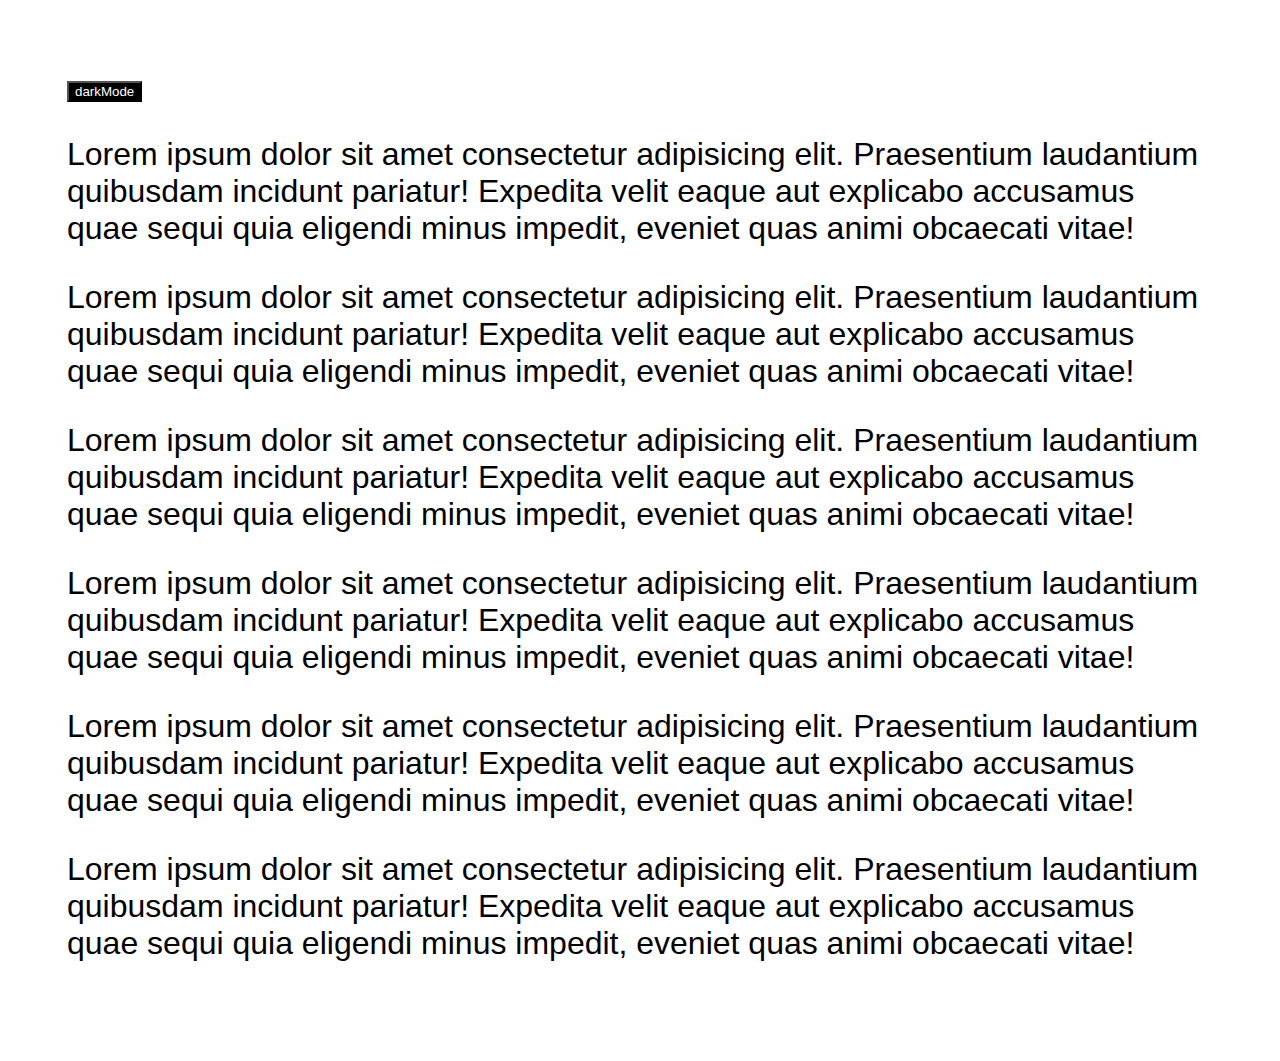
<file: Tamrin-js/1-Dark-Mode/index.html>
<!DOCTYPE html>
<html lang="en">
<head>
    <meta charset="UTF-8">
    <meta http-equiv="X-UA-Compatible" content="IE=edge">
    <meta name="viewport" content="width=device-width, initial-scale=1.0">
    <link rel="stylesheet" href="scss/style.css">
    <title>Document</title>
</head>
<body>
    
    <div class="main">
        <button>darkMode</button>
        <button>LightMode</button>
        <p>Lorem ipsum dolor sit amet consectetur adipisicing elit. Praesentium laudantium quibusdam incidunt pariatur! Expedita velit eaque aut explicabo accusamus quae sequi quia eligendi minus impedit, eveniet quas animi obcaecati vitae!</p>
        <p>Lorem ipsum dolor sit amet consectetur adipisicing elit. Praesentium laudantium quibusdam incidunt pariatur! Expedita velit eaque aut explicabo accusamus quae sequi quia eligendi minus impedit, eveniet quas animi obcaecati vitae!</p>
        <p>Lorem ipsum dolor sit amet consectetur adipisicing elit. Praesentium laudantium quibusdam incidunt pariatur! Expedita velit eaque aut explicabo accusamus quae sequi quia eligendi minus impedit, eveniet quas animi obcaecati vitae!</p>
        <p>Lorem ipsum dolor sit amet consectetur adipisicing elit. Praesentium laudantium quibusdam incidunt pariatur! Expedita velit eaque aut explicabo accusamus quae sequi quia eligendi minus impedit, eveniet quas animi obcaecati vitae!</p>
        <p>Lorem ipsum dolor sit amet consectetur adipisicing elit. Praesentium laudantium quibusdam incidunt pariatur! Expedita velit eaque aut explicabo accusamus quae sequi quia eligendi minus impedit, eveniet quas animi obcaecati vitae!</p>
        <p>Lorem ipsum dolor sit amet consectetur adipisicing elit. Praesentium laudantium quibusdam incidunt pariatur! Expedita velit eaque aut explicabo accusamus quae sequi quia eligendi minus impedit, eveniet quas animi obcaecati vitae!</p>
    </div>

    <script src="js/script.js"></script>
</body>
</html>
</file>
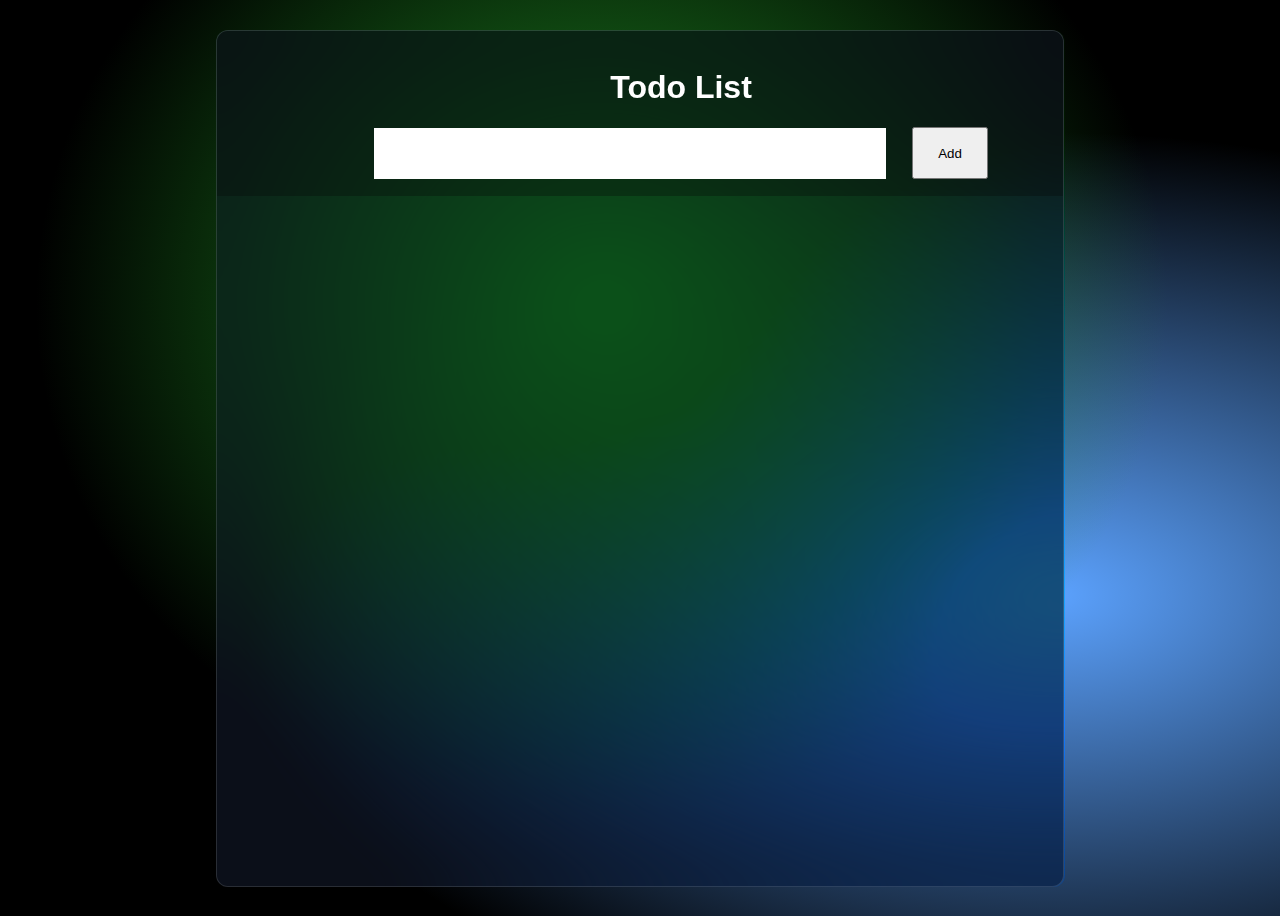
<file: Tamrin-js/10-Todo-List/index.html>
<!DOCTYPE html>
<html lang="en">
<head>
    <meta charset="UTF-8">
    <meta http-equiv="X-UA-Compatible" content="IE=edge">
    <meta name="viewport" content="width=device-width, initial-scale=1.0">
    <link rel="stylesheet" href="scss/style.css">
    <!-- CSS only -->
    <link href="https://cdn.jsdelivr.net/npm/bootstrap@5.2.1/dist/css/bootstrap.min.css" rel="stylesheet" integrity="sha384-iYQeCzEYFbKjA/T2uDLTpkwGzCiq6soy8tYaI1GyVh/UjpbCx/TYkiZhlZB6+fzT" crossorigin="anonymous">
    <title>Document</title>
</head>
<body> 

      <div class="card">
        <div class="Add-input">
            <h1>Todo List</h1>
            <input type="text">
            <button>Add</button>
            <button>Edit</button>
        </div>
        <ul id="ul" class="list-unstyled m-4 text-white">
        </ul>
      </div>
    
    <script src="js/script.js"></script>
</body>
</html>
</file>
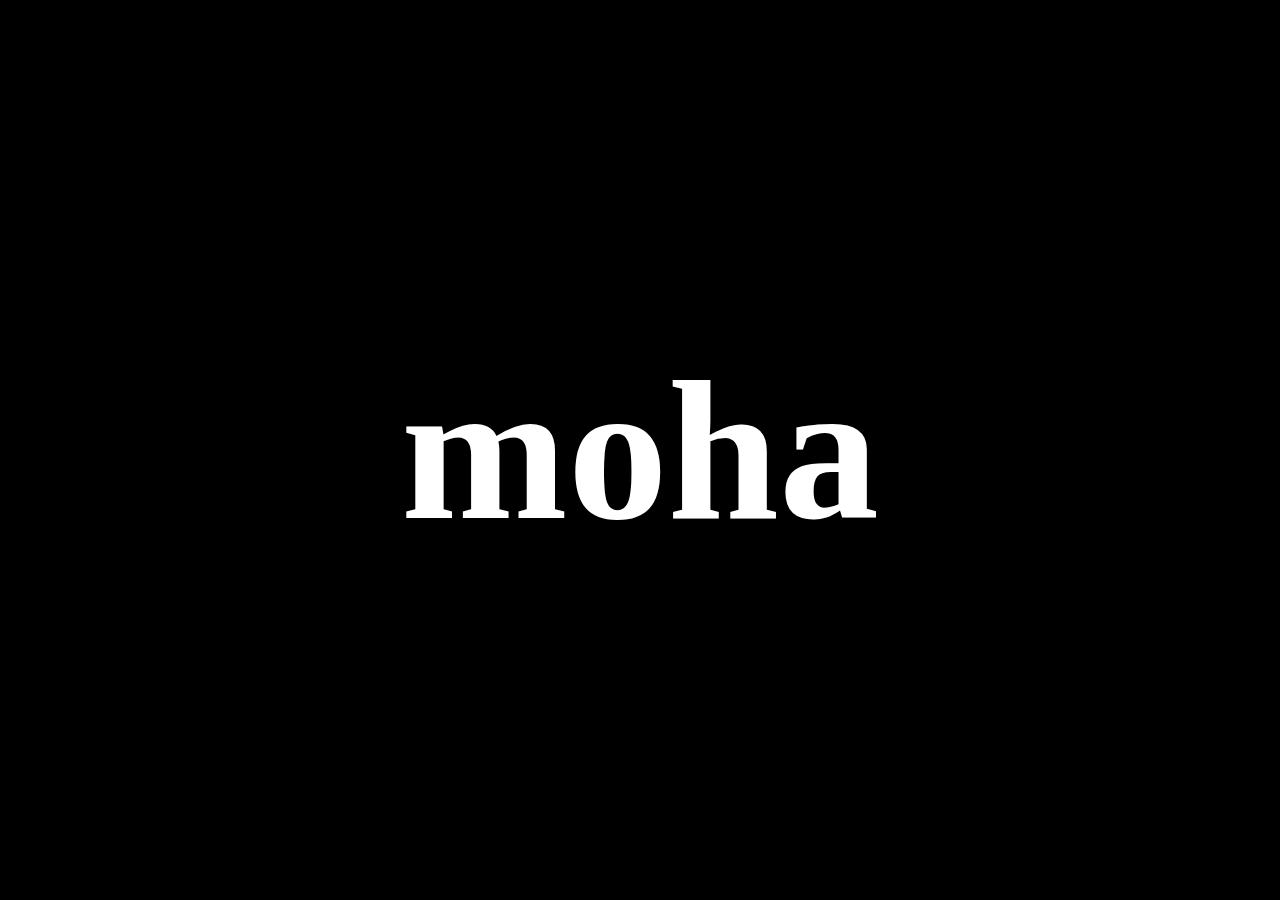
<file: Tamrin-js/12-writenameonline/index.html>
<!DOCTYPE html>
<html lang="en">
<head>
    <meta charset="UTF-8">
    <meta http-equiv="X-UA-Compatible" content="IE=edge">
    <meta name="viewport" content="width=device-width, initial-scale=1.0">
    <link rel="stylesheet" href="scss/style.css">
    <title>Document</title>
</head>
<body>

    <main>
        <h1>s</h1>
    </main>


    <script src="js/script.js"></script>
</body>
</html>
</file>
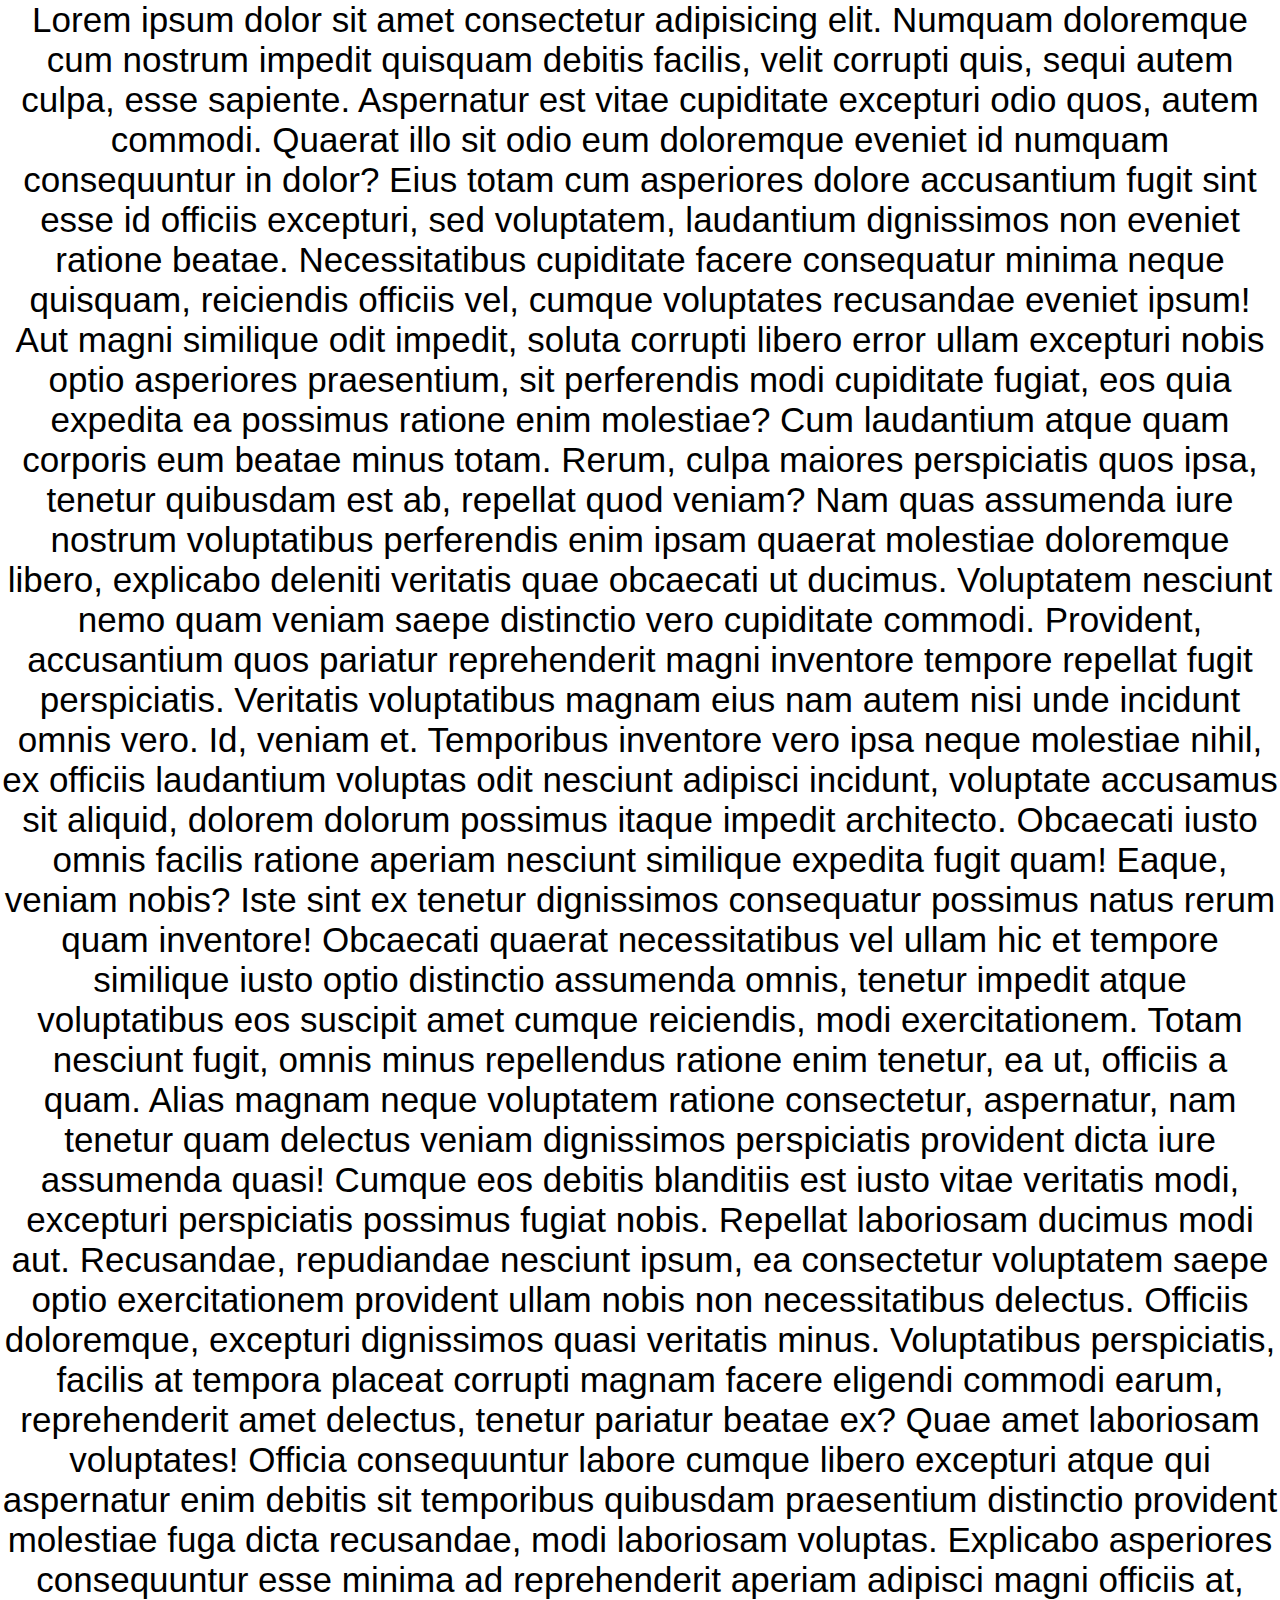
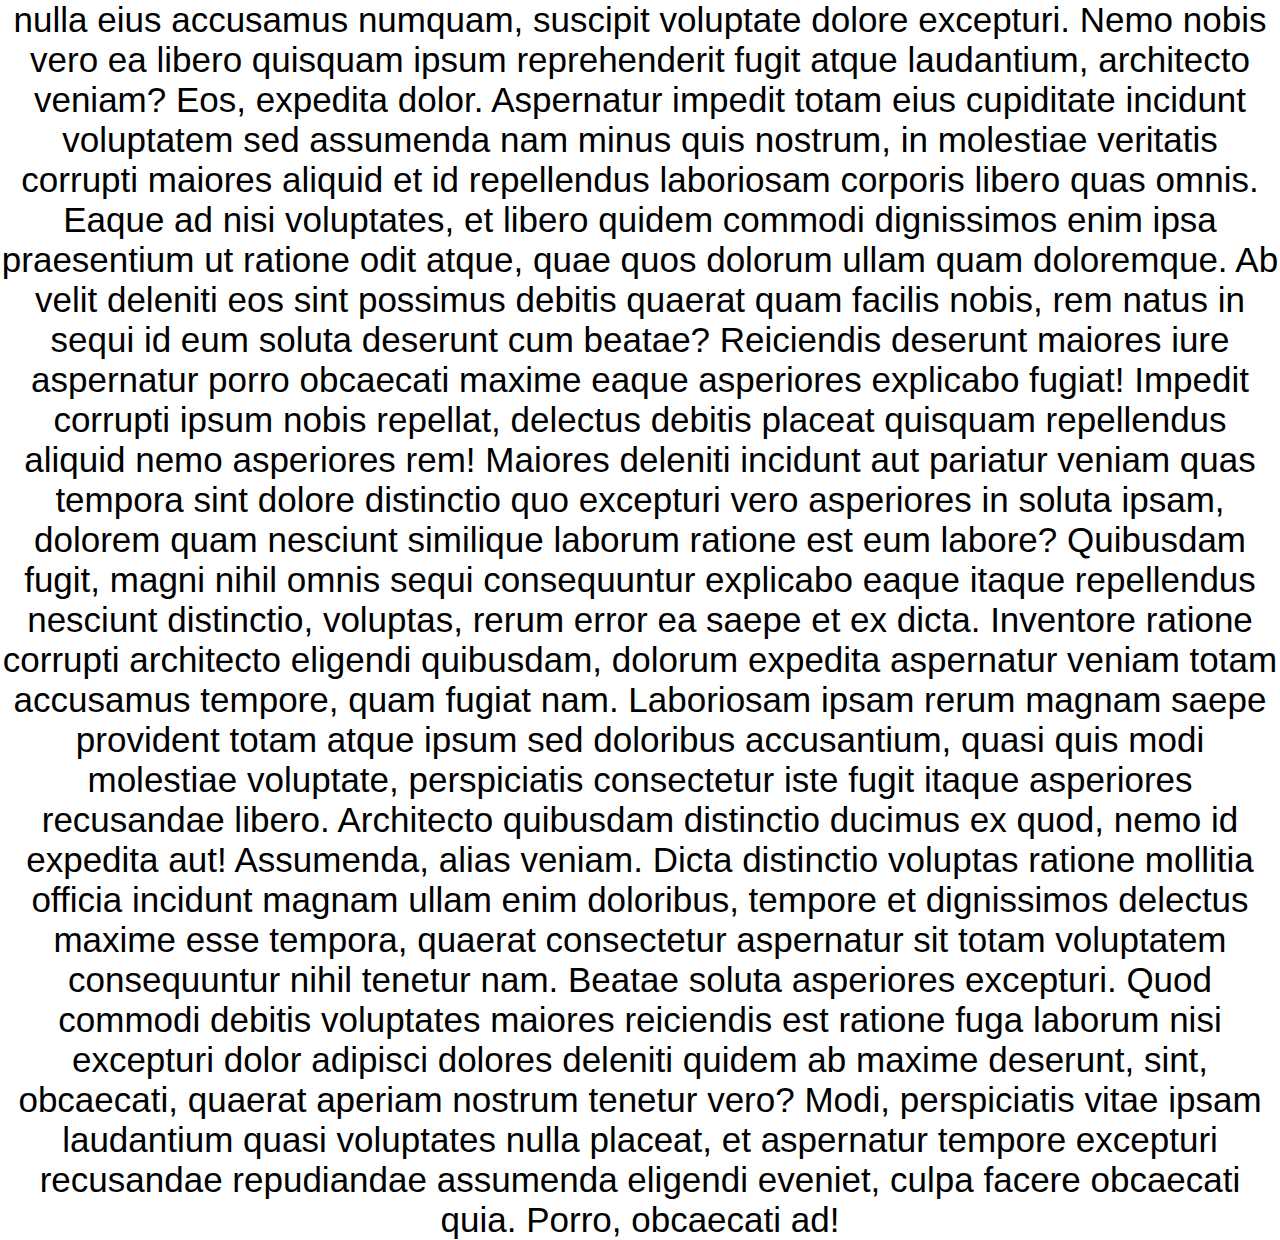
<file: Tamrin-js/13-tamrin/index.html>
<!DOCTYPE html>
<html lang="en">
<head>
    <meta charset="UTF-8">
    <meta http-equiv="X-UA-Compatible" content="IE=edge">
    <meta name="viewport" content="width=device-width, initial-scale=1.0">
    <title>Document</title>
    <style>
        *{
            padding: 0;
            margin: 0;
            box-sizing: border-box;
        }
        body{
            width: 100%;

        }
        main{
            font-size: 35px;
            font-family: Arial, "Helvetica Neue", Helvetica, sans-serif;
            width: 100%;
            text-align: center;
        }
        p{
            transition: 2s;
        }

    </style>
</head>
<body>

    <main>
        <p>Lorem ipsum dolor sit amet consectetur adipisicing elit. Numquam doloremque cum nostrum impedit quisquam debitis facilis, velit corrupti quis, sequi autem culpa, esse sapiente. Aspernatur est vitae cupiditate excepturi odio quos, autem commodi. Quaerat illo sit odio eum doloremque eveniet id numquam consequuntur in dolor? Eius totam cum asperiores dolore accusantium fugit sint esse id officiis excepturi, sed voluptatem, laudantium dignissimos non eveniet ratione beatae. Necessitatibus cupiditate facere consequatur minima neque quisquam, reiciendis officiis vel, cumque voluptates recusandae eveniet ipsum! Aut magni similique odit impedit, soluta corrupti libero error ullam excepturi nobis optio asperiores praesentium, sit perferendis modi cupiditate fugiat, eos quia expedita ea possimus ratione enim molestiae? Cum laudantium atque quam corporis eum beatae minus totam. Rerum, culpa maiores perspiciatis quos ipsa, tenetur quibusdam est ab, repellat quod veniam? Nam quas assumenda iure nostrum voluptatibus perferendis enim ipsam quaerat molestiae doloremque libero, explicabo deleniti veritatis quae obcaecati ut ducimus. Voluptatem nesciunt nemo quam veniam saepe distinctio vero cupiditate commodi. Provident, accusantium quos pariatur reprehenderit magni inventore tempore repellat fugit perspiciatis. Veritatis voluptatibus magnam eius nam autem nisi unde incidunt omnis vero. Id, veniam et. Temporibus inventore vero ipsa neque molestiae nihil, ex officiis laudantium voluptas odit nesciunt adipisci incidunt, voluptate accusamus sit aliquid, dolorem dolorum possimus itaque impedit architecto. Obcaecati iusto omnis facilis ratione aperiam nesciunt similique expedita fugit quam! Eaque, veniam nobis? Iste sint ex tenetur dignissimos consequatur possimus natus rerum quam inventore! Obcaecati quaerat necessitatibus vel ullam hic et tempore similique iusto optio distinctio assumenda omnis, tenetur impedit atque voluptatibus eos suscipit amet cumque reiciendis, modi exercitationem. Totam nesciunt fugit, omnis minus repellendus ratione enim tenetur, ea ut, officiis a quam. Alias magnam neque voluptatem ratione consectetur, aspernatur, nam tenetur quam delectus veniam dignissimos perspiciatis provident dicta iure assumenda quasi! Cumque eos debitis blanditiis est iusto vitae veritatis modi, excepturi perspiciatis possimus fugiat nobis. Repellat laboriosam ducimus modi aut. Recusandae, repudiandae nesciunt ipsum, ea consectetur voluptatem saepe optio exercitationem provident ullam nobis non necessitatibus delectus. Officiis doloremque, excepturi dignissimos quasi veritatis minus. Voluptatibus perspiciatis, facilis at tempora placeat corrupti magnam facere eligendi commodi earum, reprehenderit amet delectus, tenetur pariatur beatae ex? Quae amet laboriosam voluptates! Officia consequuntur labore cumque libero excepturi atque qui aspernatur enim debitis sit temporibus quibusdam praesentium distinctio provident molestiae fuga dicta recusandae, modi laboriosam voluptas. Explicabo asperiores consequuntur esse minima ad reprehenderit aperiam adipisci magni officiis at, nulla eius accusamus numquam, suscipit voluptate dolore excepturi. Nemo nobis vero ea libero quisquam ipsum reprehenderit fugit atque laudantium, architecto veniam? Eos, expedita dolor. Aspernatur impedit totam eius cupiditate incidunt voluptatem sed assumenda nam minus quis nostrum, in molestiae veritatis corrupti maiores aliquid et id repellendus laboriosam corporis libero quas omnis. Eaque ad nisi voluptates, et libero quidem commodi dignissimos enim ipsa praesentium ut ratione odit atque, quae quos dolorum ullam quam doloremque. Ab velit deleniti eos sint possimus debitis quaerat quam facilis nobis, rem natus in sequi id eum soluta deserunt cum beatae? Reiciendis deserunt maiores iure aspernatur porro obcaecati maxime eaque asperiores explicabo fugiat! Impedit corrupti ipsum nobis repellat, delectus debitis placeat quisquam repellendus aliquid nemo asperiores rem! Maiores deleniti incidunt aut pariatur veniam quas tempora sint dolore distinctio quo excepturi vero asperiores in soluta ipsam, dolorem quam nesciunt similique laborum ratione est eum labore? Quibusdam fugit, magni nihil omnis sequi consequuntur explicabo eaque itaque repellendus nesciunt distinctio, voluptas, rerum error ea saepe et ex dicta. Inventore ratione corrupti architecto eligendi quibusdam, dolorum expedita aspernatur veniam totam accusamus tempore, quam fugiat nam. Laboriosam ipsam rerum magnam saepe provident totam atque ipsum sed doloribus accusantium, quasi quis modi molestiae voluptate, perspiciatis consectetur iste fugit itaque asperiores recusandae libero. Architecto quibusdam distinctio ducimus ex quod, nemo id expedita aut! Assumenda, alias veniam. Dicta distinctio voluptas ratione mollitia officia incidunt magnam ullam enim doloribus, tempore et dignissimos delectus maxime esse tempora, quaerat consectetur aspernatur sit totam voluptatem consequuntur nihil tenetur nam. Beatae soluta asperiores excepturi. Quod commodi debitis voluptates maiores reiciendis est ratione fuga laborum nisi excepturi dolor adipisci dolores deleniti quidem ab maxime deserunt, sint, obcaecati, quaerat aperiam nostrum tenetur vero? Modi, perspiciatis vitae ipsam laudantium quasi voluptates nulla placeat, et aspernatur tempore excepturi recusandae repudiandae assumenda eligendi eveniet, culpa facere obcaecati quia. Porro, obcaecati ad!</p>

    </main>
    


    <script>

        document.addEventListener('scroll',function(){
            let m = this.documentElement.scrollTop  
            if(m > 1000){
                document.getElementsByTagName('p')[0].style['opacity'] = '0'

            }else{
                document.getElementsByTagName('p')[0].style['opacity'] = '1'
            }

        })
    </script>
</body>
</html>
</file>
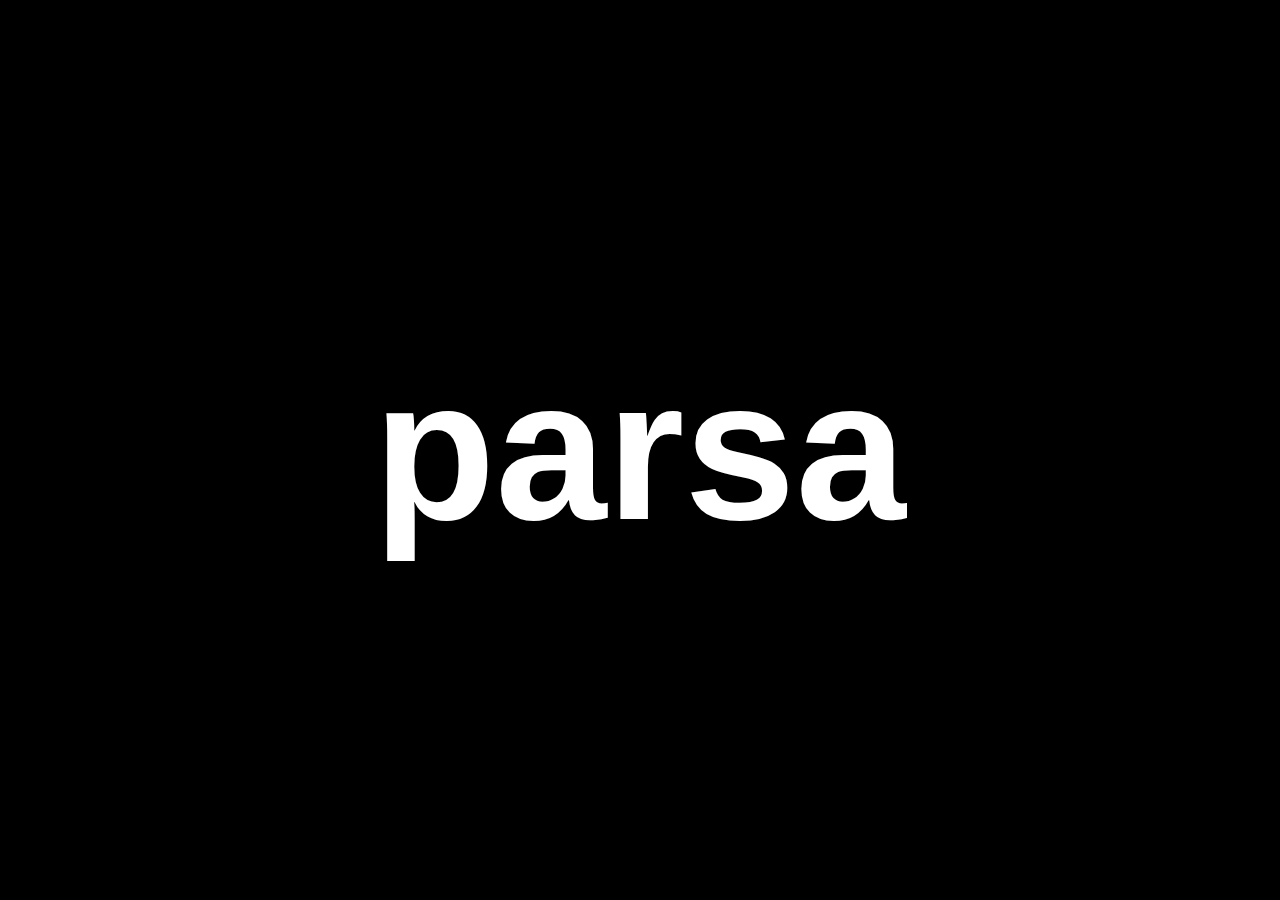
<file: Tamrin-js/3-mousemove[2]/index.html>
<!DOCTYPE html>
<html lang="en">
<head>
    <meta charset="UTF-8">
    <meta http-equiv="X-UA-Compatible" content="IE=edge">
    <meta name="viewport" content="width=device-width, initial-scale=1.0">
    <link rel="stylesheet" href="scss/style.css">
    <title>Document</title>
</head>
<body>

    <section>
        <h2>parsa</h2>
    </section>
    

    <script src="js/script.js"></script>
</body>
</html>
</file>
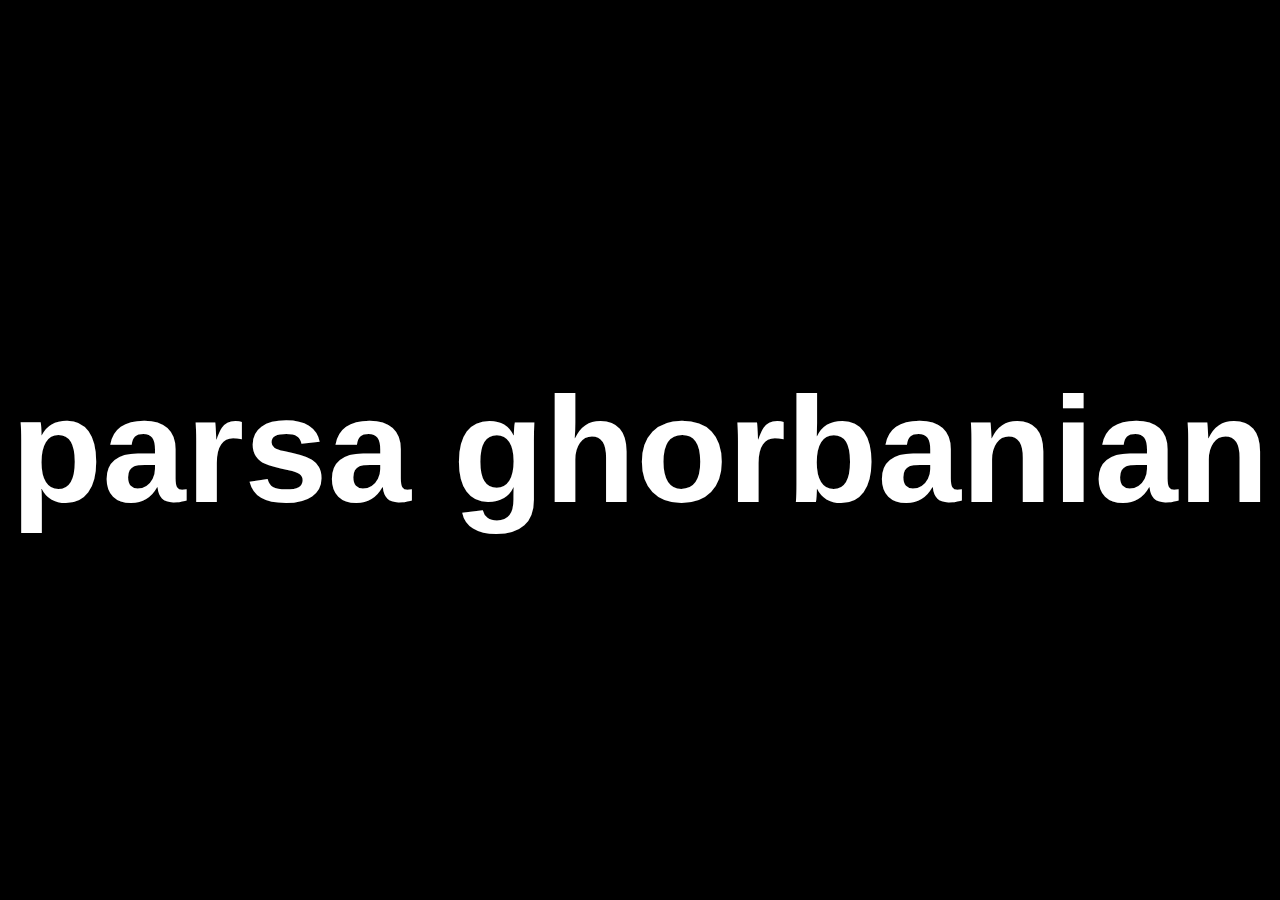
<file: Tamrin-js/4-mousemove[3]/index.html>
<!DOCTYPE html>
<html lang="en">
<head>
    <meta charset="UTF-8">
    <meta http-equiv="X-UA-Compatible" content="IE=edge">
    <meta name="viewport" content="width=device-width, initial-scale=1.0">
    <link rel="stylesheet" href="scss/style.css">
    <title>Document</title>
</head>
<body>

    <h1>parsa ghorbanian</h1>



    <script src="js/script.js"></script>
</body>
</html>
</file>
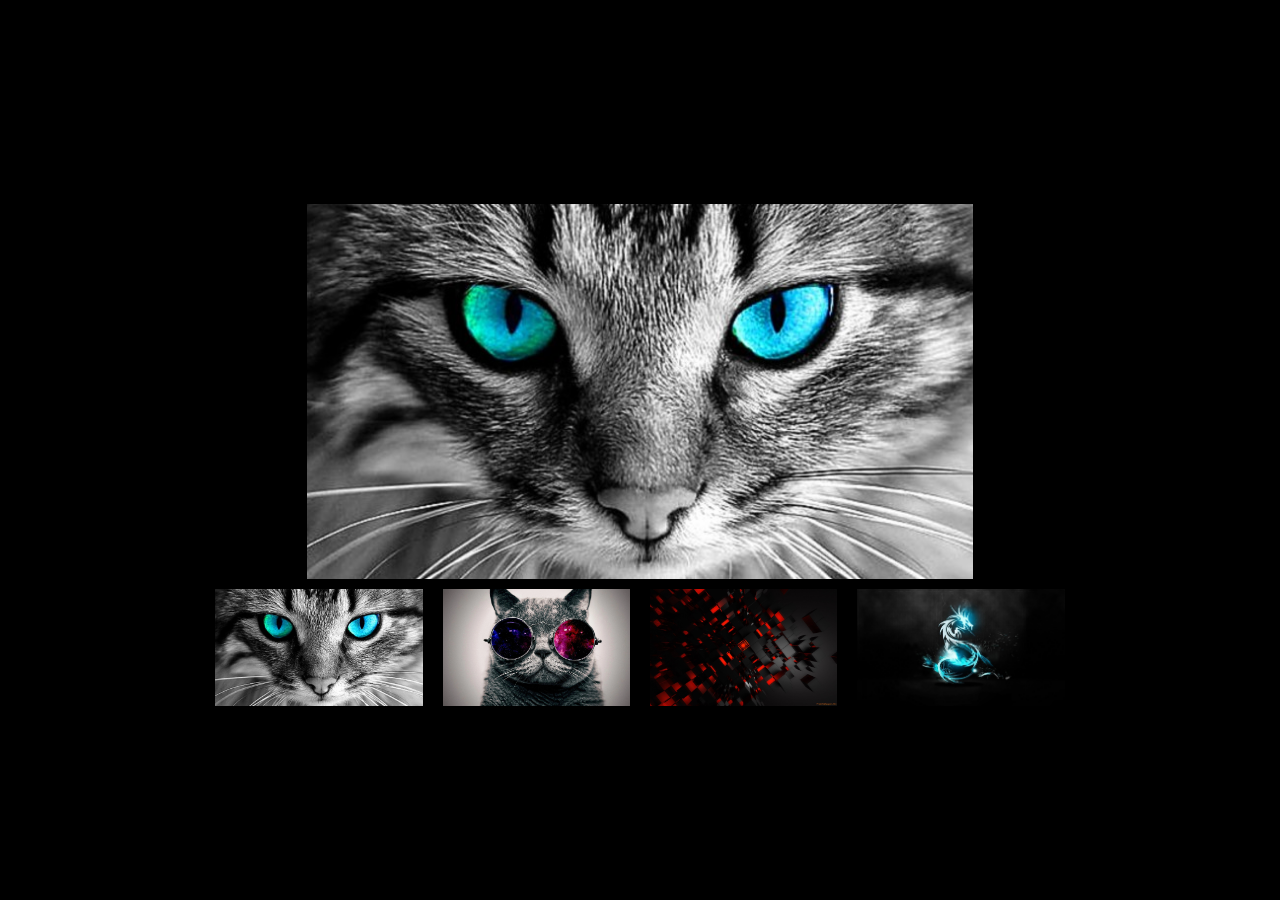
<file: Tamrin-js/6-slider/index.html>
<!DOCTYPE html>
<html lang="en">
<head>
    <meta charset="UTF-8">
    <meta http-equiv="X-UA-Compatible" content="IE=edge">
    <meta name="viewport" content="width=device-width, initial-scale=1.0">
    <link rel="stylesheet" href="scss/style.css">
    <title>Document</title>
</head>
<body> 

    <div class="container">
        <img src="" alt="">
        <div class="image">
            <img src="" alt="">
            <img src="" alt="">
            <img src="" alt="">
            <img src="" alt="">
        </div>
        
    </div>
    


    <script src="js/script.js"></script>
</body>
</html>
</file>
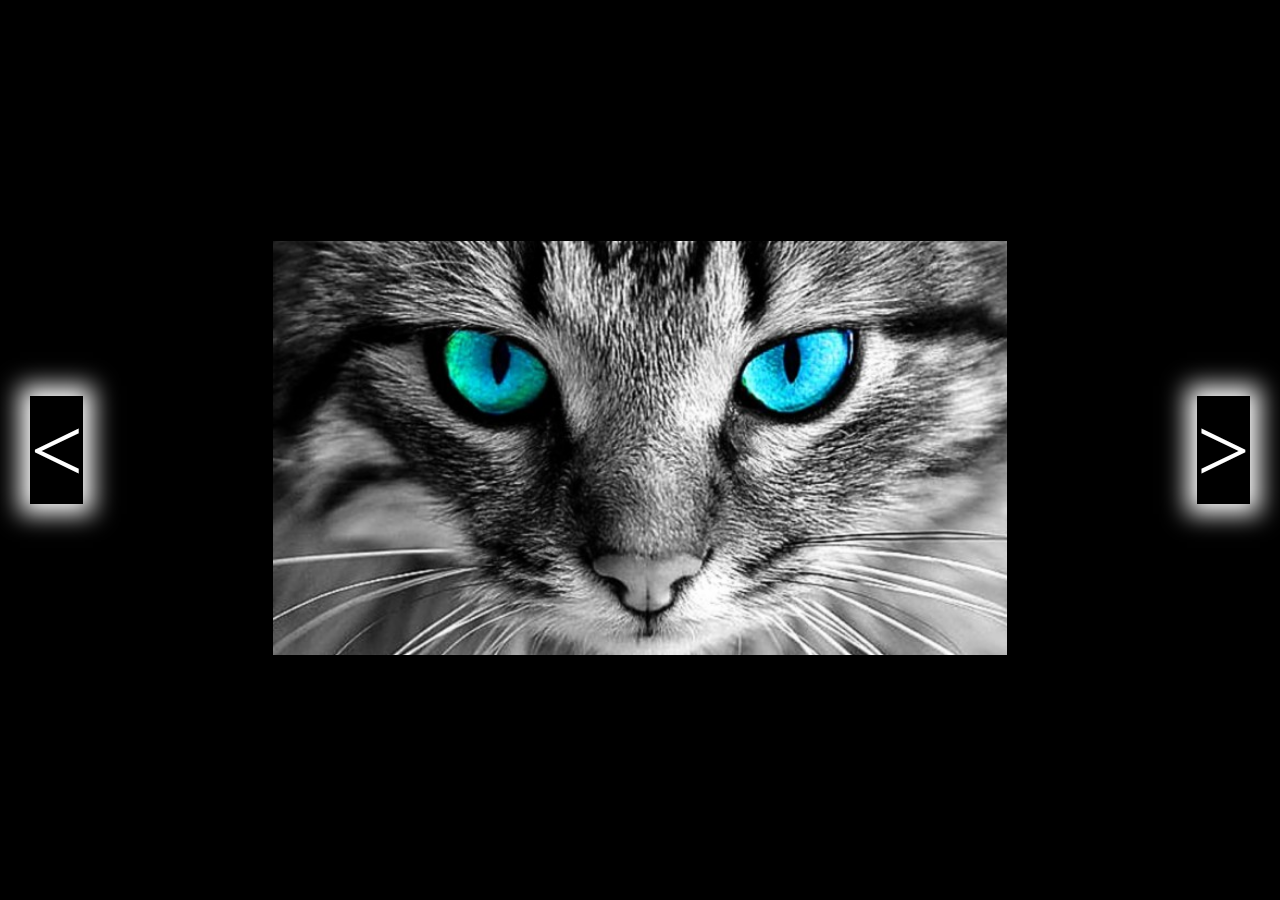
<file: Tamrin-js/7-slider-2/index.html>
<!DOCTYPE html>
<html lang="en">
<head>
    <meta charset="UTF-8">
    <meta http-equiv="X-UA-Compatible" content="IE=edge">
    <meta name="viewport" content="width=device-width, initial-scale=1.0">
    <link rel="stylesheet" href="scss/style.css">
    <title>Document</title>
</head>
<body>

    <div class="cantainer">
        <span><</span>
        <div class="image2">
            <img src="" alt="">

        </div>
        <span>></span>
    </div>
    




    <script src="js/script.js"></script>
</body>
</html>
</file>
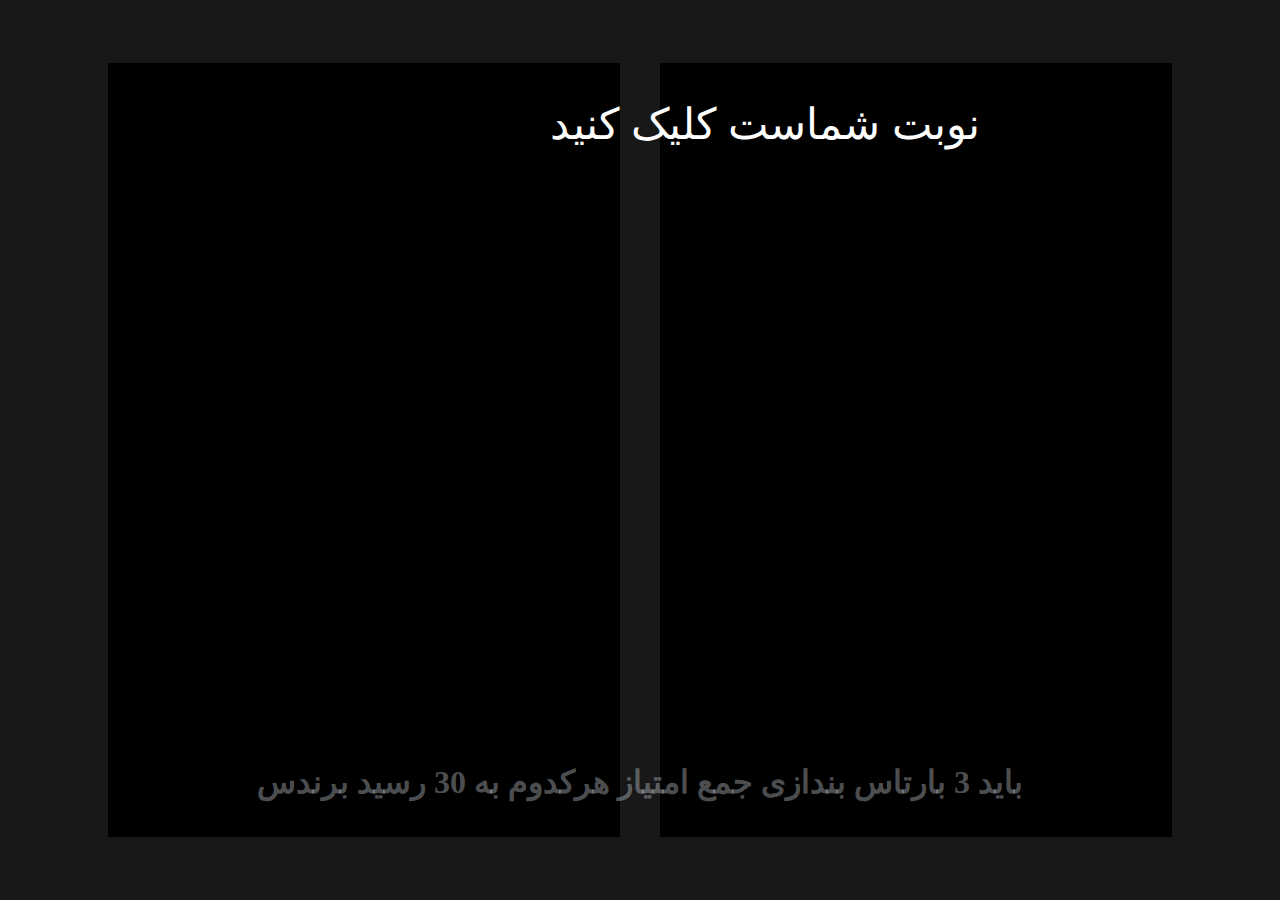
<file: Tamrin-js/9-tas/index.html>
<!DOCTYPE html>
<html lang="en">
<head>
    <meta charset="UTF-8">
    <meta http-equiv="X-UA-Compatible" content="IE=edge">
    <meta name="viewport" content="width=device-width, initial-scale=1.0">
    <link rel="stylesheet" href="scss/style.css">
    <title>Document</title>
</head>
<body>
    
    <div id="div1">
        <button></button>
        <h1></h1>
        <h1></h1>
    </div>
    
    <div id="div2">
        <h1></h1>
        <h1></h1>
    </div>
    
    <h1></h1>


    <script src="js/script.js"></script>
</body>
</html>
</file>
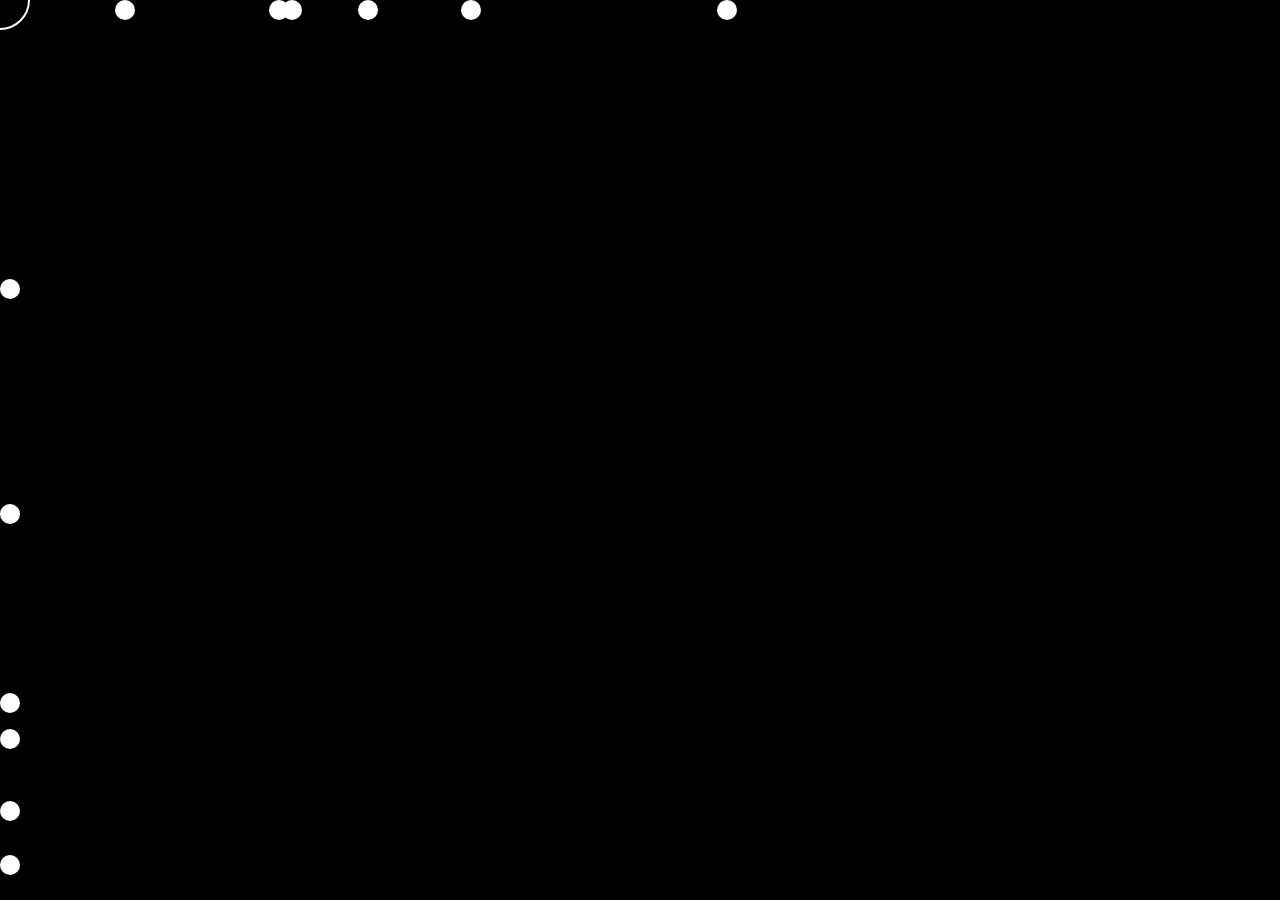
<file: Tamrin-js/5-mousemove[4]animation/index18.html>
<!DOCTYPE html>
<html lang="en">
<head>
    <meta charset="UTF-8">
    <meta http-equiv="X-UA-Compatible" content="IE=edge">
    <meta name="viewport" content="width=device-width, initial-scale=1.0">
    <title>Document</title>
    <style>
        *{
            margin: 0;
            padding: 0;
            box-sizing: border-box;
            overflow: hidden;
        }
        main{
            width: 100%;
            height: 100vh;
            background-color: rgb(0, 0, 0);
            overflow: hidden;
        }
        #bull{
            width: 60px;
            height: 60px;
            border: 2px solid rgb(255, 255, 255);
            border-radius: 50%;
            position: fixed;
            transform: translate(-50%, -50%);
            pointer-events: none;

        }
        .stone{
            border-radius: 50%;
            background: rgb(255, 255, 255);
            position: absolute;
            /* animation-fill-mode: both; */
            animation: linear infinite;
            width: 20px;
            height: 20px;
        }
        @keyframes para1{
            0%{
                left: -10%;
            }
            100%{
                left: 100%;

            }
        }


        @keyframes para2{
            0%{
                top: -10%;
            }
            100%{
                top: 100%;
            }
        }

    </style>
</head>
<body>
    <main>
        <div id="bull"></div>

    </main>

    


    <script>
        let main_ = document.getElementsByTagName('main')[0]
        let _bull = document.getElementById('bull')
        let All_div = document.querySelectorAll('main>div');
        let x , y
        let conter = 0
        let div_rand2 , div_rand
        let temp = setInterval(mohamad, 100)
        function mohamad(){
            conter++

            if(conter == 200){
                clearInterval(temp)
                main_.style.backgroundColor = "red"
            }
            apend()

            mouse(div_rand,div_rand2)
            
            randomDiv(div_rand,div_rand2)
        }
        // main ساخت المان و اضافه کردن ان به 
        function apend(){
            let _div2 = document.createElement('div')

            _div2.classList.add("stone")

            div_rand2 = document.getElementsByTagName('main')[0].appendChild(_div2)

            div_rand2.style.animationName = 'para2'


            let _div = document.createElement('div')

            _div.classList.add("stone")

            div_rand = document.getElementsByTagName('main')[0].appendChild(_div)

            div_rand.style.animationName =  'para1'

            
        }
        // mousemove
        function mouse(xd,yd){
            main_.addEventListener('mousemove',(e)=>{
                x = e.clientX / -20
                y = e.clientY / -20
                xd.style.transform = "translateX(" + x + "px) translateY(" + y + "px)"
            })
            main_.addEventListener('mousemove',(e)=>{
                x = e.clientX / 20
                y = e.clientY / 20
                yd.style.transform = "translateX(" + x + "px) translateY(" + y + "px)"
            })
        }

        //ساخت divهای رندوم 
        function randomDiv(x , y){
            let _random = parseInt(Math.random() * 9 + 3)

            x.style.animationDuration = _random + 's'
            // رندوم از 1 تا %90 
            let _Top_rand = parseInt(Math.random() * 100 + 1);

            x.style.top = _Top_rand + '%'


                        
            let _random2 = parseInt(Math.random() * 9 + 3)
            
            y.style.animationDuration = _random2 + 's'

            let _left_rand2 = parseInt(Math.random() * 100 + 1);

            y.style.left = _left_rand2 + '%'
        }
        main_.addEventListener('mousemove',(e)=>{
            x = e.clientX
            y = e.clientY
            _bull.style.top = y + 'px'
            _bull.style.left = x + 'px'
        })
        //به روش 2وم اضافه کردن المان به تعداد دلخواه
        // for (let i = 0; i < 200; i++) {
        //     let _div2 = document.createElement('div')

        //     _div2.classList.add("stone")

        //     let div_rand2 = document.getElementsByTagName('main')[0].appendChild(_div2)
        //     main_.addEventListener('mousemove',(e)=>{
        //         x = e.clientX / -20
        //         y = e.clientY / -20
        //         console.log(x , y);
        //         div_rand2.style.transform = "translateX(" + x + "px) translateY(" + y + "px)"
        //     })

            
        //     div_rand2.style.animationName = 'para2'
            
        //     let _random2 = parseInt(Math.random() * 20 + 3)
            
        //     div_rand2.style.animationDuration = _random2 + 's'

        //     let _left_rand2 = parseInt(Math.random() * 100 + 1);

        //     div_rand2.style.left = _left_rand2 + '%'
        // }


        // let rand = parseInt(Math.random() * 9 + 4)
        // item.style.animationDuration = rand + 's'
        // let _left_rand = parseInt(Math.random() * 90 + 1)
        // item.style.left = _left_rand + "%"


        

        // انتخواب بکگراند به صورت رندوم
        // let list = ['red', 'green', 'blue','yellow']
        // let m = list[parseInt(Math.random() * list.length)]
        // _bull.style.backgroundColor = m
        // console.log(m);






       

    </script>
</body>
</html>
</file>
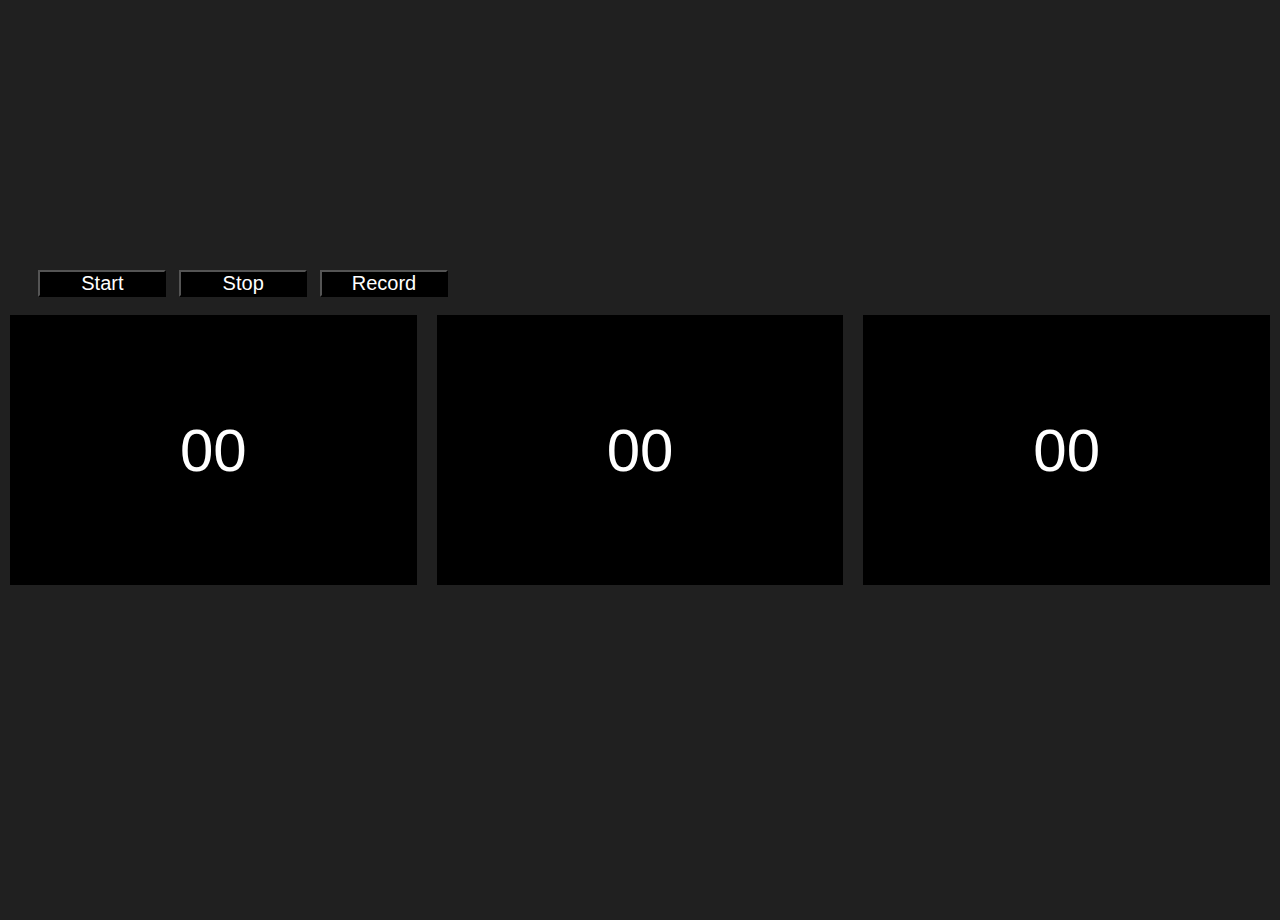
<file: Tamrin-js/8-StopageTime/ment17.html>
<!DOCTYPE html>
<html lang="en">
<head>
    <meta charset="UTF-8">
    <meta http-equiv="X-UA-Compatible" content="IE=edge">
    <meta name="viewport" content="width=device-width, initial-scale=1.0">
    <link rel="stylesheet" href="css/style.css">
    <title>Document</title>
</head>
<body>
    <div class="box">
        <div>00</div>
        <div>00</div>
        <div>00</div>
    </div>
    <div class="conter">

    </div>
    <button>Start</button>
    <button>Stop</button>
    <button>Record</button>
    


 <script src="js/script.js"></script>
</body>
</html>
</file>
<file: Tamrin-js/1-Dark-Mode/scss/style.css>
body {
  margin: 0;
}
body .main {
  font-size: 32px;
  padding: 67px;
  font-family: Arial, "Helvetica Neue", Helvetica, sans-serif;
}
body .main > button {
  background-color: black;
  color: #fff;
}
body .main > button:nth-of-type(2) {
  display: none;
  background-color: rgb(255, 255, 255);
  color: rgb(0, 0, 0);
}/*# sourceMappingURL=style.css.map */
</file>
<file: Tamrin-js/10-Todo-List/scss/style.css>
/* Background styles */
body {
  background-color: #000000 !important;
  background-image: radial-gradient(at 47% 33%, hsl(122deg, 65%, 35%) 0, transparent 59%), radial-gradient(at 82% 65%, hsl(214deg, 100%, 68%) 0, transparent 55%);
  height: 100vh;
  display: flex;
  align-items: center;
  justify-content: center;
  font-family: Arial, "Helvetica Neue", Helvetica, sans-serif;
}
body > .card {
  width: 67%;
  height: 95%;
  overflow: overlay;
  backdrop-filter: blur(25px) saturate(200%);
  -webkit-backdrop-filter: blur(25px) saturate(200%);
  background-color: rgba(17, 25, 40, 0.62);
  border-radius: 12px;
  border: 1px solid rgba(255, 255, 255, 0.125);
}
body > .card > ul > li {
  list-style: none;
  color: aliceblue;
  background: rgba(0, 0, 0, 0.5019607843);
}
body > .card > div {
  padding: 17px 41px;
  background: rgba(7, 6, 6, 0.3098039216);
}
body > .card > button:nth-of-type(2) {
  display: none;
}
body > .card span {
  cursor: pointer;
}
body > .card > .Add-input {
  width: 100%;
  flex-wrap: wrap;
  display: flex;
  align-items: center;
  justify-content: center;
}
body > .card > .Add-input > h1 {
  width: 100%;
  text-align: center;
  color: #fff;
}
body > .card > .Add-input > input {
  width: 60%;
  font-size: 39px;
  height: 49px;
  border: 0;
  outline: 0;
}
body > .card > .Add-input > button {
  width: 9%;
  height: 52px;
  margin-left: 26px;
}
body > .card > .Add-input > button:nth-of-type(2) {
  display: none;
}/*# sourceMappingURL=style.css.map */
</file>
<file: Tamrin-js/12-writenameonline/scss/style.css>
* {
  padding: 0;
  margin: 0;
  box-sizing: border-box;
}

main {
  width: 100%;
  height: 100vh;
  background-color: black;
  color: #fff;
  display: flex;
  align-items: center;
  justify-content: center;
  font-size: 100px;
}
main > h1 {
  position: absolute;
}/*# sourceMappingURL=style.css.map */
</file>
<file: Tamrin-js/3-mousemove[2]/scss/style.css>
* {
  padding: 0;
  margin: 0;
  box-sizing: border-box;
  overflow: hidden;
}

section {
  width: 100%;
  height: 100vh;
  background-color: rgb(0, 0, 0);
  overflow: hidden;
  display: flex;
  align-items: center;
  justify-content: center;
}
section > h2 {
  font-size: 200px;
  position: absolute;
  font-family: Arial, "Helvetica Neue", Helvetica, sans-serif;
  color: rgb(255, 255, 255);
  z-index: 3;
  -webkit-user-select: none;
     -moz-user-select: none;
      -ms-user-select: none;
          user-select: none;
}
section > h1 {
  position: fixed;
  transition: 1s;
  background-image: url(../img/Succodesign-Love-Is-In-The-Web-Heart.ico);
  background-size: cover;
  height: 100px;
  width: 100px;
  -webkit-animation-timing-function: cubic-bezier(0.175, 0.885, 0.32, 1.275);
          animation-timing-function: cubic-bezier(0.175, 0.885, 0.32, 1.275);
  -webkit-animation-fill-mode: forwards;
          animation-fill-mode: forwards;
  -webkit-animation-duration: 10s;
          animation-duration: 10s;
  transform: translate(-50%, -50%);
}

@-webkit-keyframes heart {
  0% {
    transform: scale(0);
    opacity: 100%;
  }
  20% {
    transform: scale(1);
  }
  40% {
    transform: scale(0.7);
  }
  50% {
    transform: scale(1);
  }
  60% {
    transform: scale(0.7);
  }
  70% {
    transform: scale(1);
  }
  80% {
    transform: scale(0.7);
  }
  90% {
    transform: scale(1);
  }
  100% {
    transform: scale(1);
    opacity: 0;
  }
}

@keyframes heart {
  0% {
    transform: scale(0);
    opacity: 100%;
  }
  20% {
    transform: scale(1);
  }
  40% {
    transform: scale(0.7);
  }
  50% {
    transform: scale(1);
  }
  60% {
    transform: scale(0.7);
  }
  70% {
    transform: scale(1);
  }
  80% {
    transform: scale(0.7);
  }
  90% {
    transform: scale(1);
  }
  100% {
    transform: scale(1);
    opacity: 0;
  }
}/*# sourceMappingURL=style.css.map */
</file>
<file: Tamrin-js/4-mousemove[3]/scss/style.css>
* {
  padding: 0;
  margin: 0;
  box-sizing: border-box;
}

body {
  width: 100%;
  height: 100vh;
  background-color: black;
  display: flex;
  align-items: center;
  justify-content: center;
}
body > h1 {
  color: #fff;
  font-size: 150px;
  font-family: Arial, "Helvetica Neue", Helvetica, sans-serif;
}/*# sourceMappingURL=style.css.map */
</file>
<file: Tamrin-js/6-slider/scss/style.css>
* {
  margin: 0;
  padding: 0;
  box-sizing: border-box;
}

.container {
  width: 100%;
  height: 100vh;
  background-color: rgb(0, 0, 0);
  overflow: hidden;
  display: flex;
  flex-direction: column;
  align-items: center;
  justify-content: center;
}
.container img {
  width: 52%;
}
.container > .image {
  display: flex;
  height: 13%;
}
.container > .image > img {
  height: 100%;
  margin: 10px;
}

span {
  font-size: 30px;
}/*# sourceMappingURL=style.css.map */
</file>
<file: Tamrin-js/7-slider-2/scss/style.css>
* {
  margin: 0;
  padding: 0;
  box-sizing: border-box;
}

.cantainer {
  width: 100%;
  height: 100vh;
  display: flex;
  align-items: center;
  justify-content: center;
  background-color: rgb(0, 0, 0);
  text-align: center;
}
.cantainer > span {
  font-size: 94px;
  background: transparent;
  -webkit-user-select: none;
     -moz-user-select: none;
      -ms-user-select: none;
          user-select: none;
  color: #fff;
  box-shadow: 0px 0px 23px 10px #fff;
  cursor: pointer;
}
.cantainer .image2 {
  width: 87%;
}
.cantainer .image2 img {
  width: 66%;
}/*# sourceMappingURL=style.css.map */
</file>
<file: Tamrin-js/9-tas/scss/style.css>
* {
  margin: 0;
  padding: 0;
  box-sizing: border-box;
}

body {
  display: flex;
  height: 100vh;
  align-items: center;
  justify-content: center;
  background-color: #181818;
}
body > div {
  width: 40%;
  height: 86%;
  background-color: black;
  color: antiquewhite;
  display: flex;
  align-items: center;
  -webkit-user-select: none;
     -moz-user-select: none;
      -ms-user-select: none;
          user-select: none;
  justify-content: center;
  flex-direction: column;
  justify-content: space-around;
}
body > div > button {
  position: absolute;
  top: 11%;
  background-color: transparent;
  color: #fff;
  left: 43%;
  border: none;
  font-size: 43px;
}
body #div1 {
  margin-right: 20px;
}
body #div2 {
  margin-left: 20px;
}
body > h1 {
  position: absolute;
  color: rgba(240, 248, 255, 0.3215686275);
  bottom: 11%;
}/*# sourceMappingURL=style.css.map */
</file>
<file: Tamrin-js/8-StopageTime/css/style.css>
*{
    padding: 0;
    margin: 0;
}
body{
    background-color: rgba(0, 0, 0, 0.876);

}
.box{
    width: 100%;
    height: 100vh;
    display: flex;
    align-items: center;
    justify-content: center;
}
.box>div{
    width: 35%;
    height: 30%;
    background-color: black;
    margin: 10px;
    color: #fff;
    display: flex;
    align-items: center;
    justify-content: center;
    font-size: 60px;
    font-family: Arial, "Helvetica Neue", Helvetica, sans-serif;
}
.conter{
    width: 35%;
    height: 30%;
    background-color: black;
    margin: 10px;
    color: #fff;
    display: flex;
    align-items: center;
    justify-content: center;
    flex-direction: column;
    font-size: 60px;
    font-family: Arial, "Helvetica Neue", Helvetica, sans-serif;
}
button{
    position: absolute;
    top: 30%;
    font-size: 20px;
    width: 10%;
    background-color: black;
    color: #fff;
    user-select: none;
}
button:nth-of-type(1){
    left: 3%;
}
button:nth-of-type(2){
    left: 14%;
}
button:nth-of-type(3){
    left: 25%;
}
</file>
